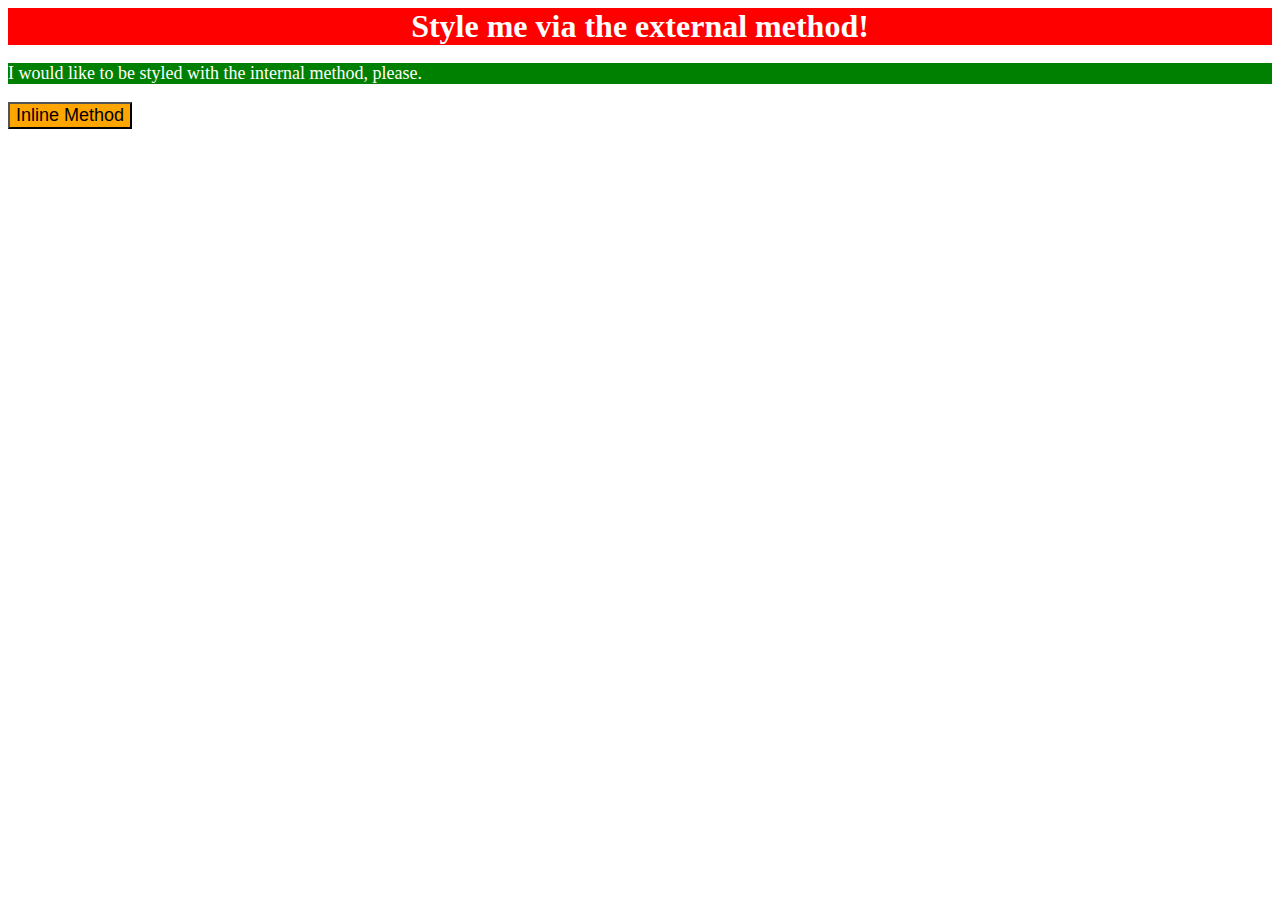
<file: foundations/01-css-methods/index.html>
<!DOCTYPE html>
<html lang="en">
  <head>
    <meta charset="UTF-8">
    <meta http-equiv="X-UA-Compatible" content="IE=edge">
    <meta name="viewport" content="width=device-width, initial-scale=1.0">
    <title>Methods for Adding CSS</title>
  </head>
  <body>
    <link rel="stylesheet" href="style.css">
   <style>
    p {
      background-color: green;
      color: white;
      font-size: 18px;
    }
    </style>
    <div>Style me via the external method!</div>
    <p>I would like to be styled with the internal method, please.</p>
    <button style="background-color: orange; font-size: 18px;">Inline Method</button>
  </body>
</html>
</file>
<file: foundations/01-css-methods/style.css>
div {
    background-color: red;
    color: white;
    font-size: 32px;
    text-align: center;
    font-weight: bold;
}
</file>
